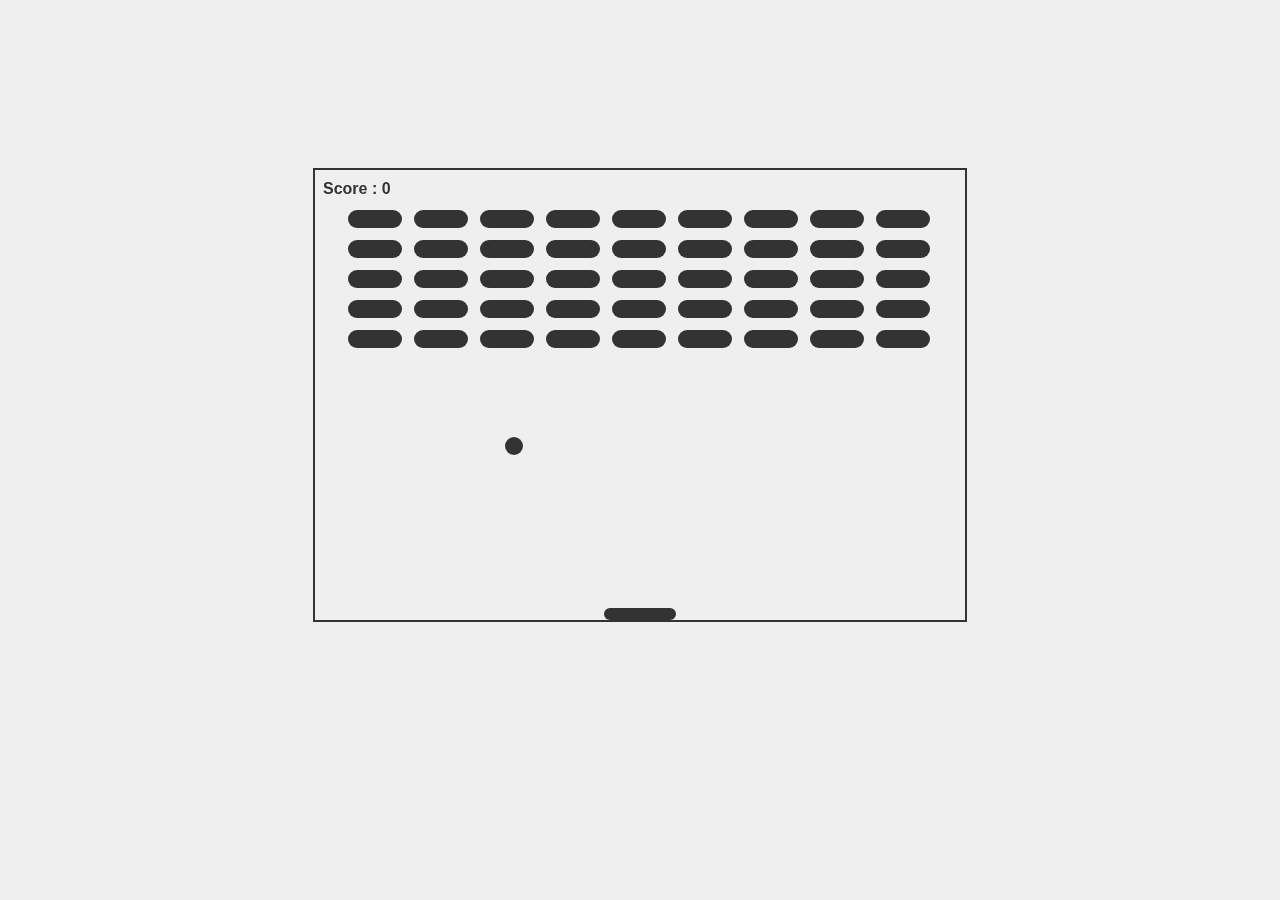
<file: Breakthrough/index.html>
<!DOCTYPE html>
<html lang="en">

<head>
    <meta charset="UTF-8">
    <meta http-equiv="X-UA-Compatible" content="IE=edge">
    <meta name="viewport" content="width=device-width, initial-scale=1.0">
    <link rel="stylesheet" href="style.css">
    <title>Break Out</title>
</head>

<body>

    <canvas id="game" width="650" height="450"></canvas>

    <script src="index.js"></script>
</body>

</html>
</file>
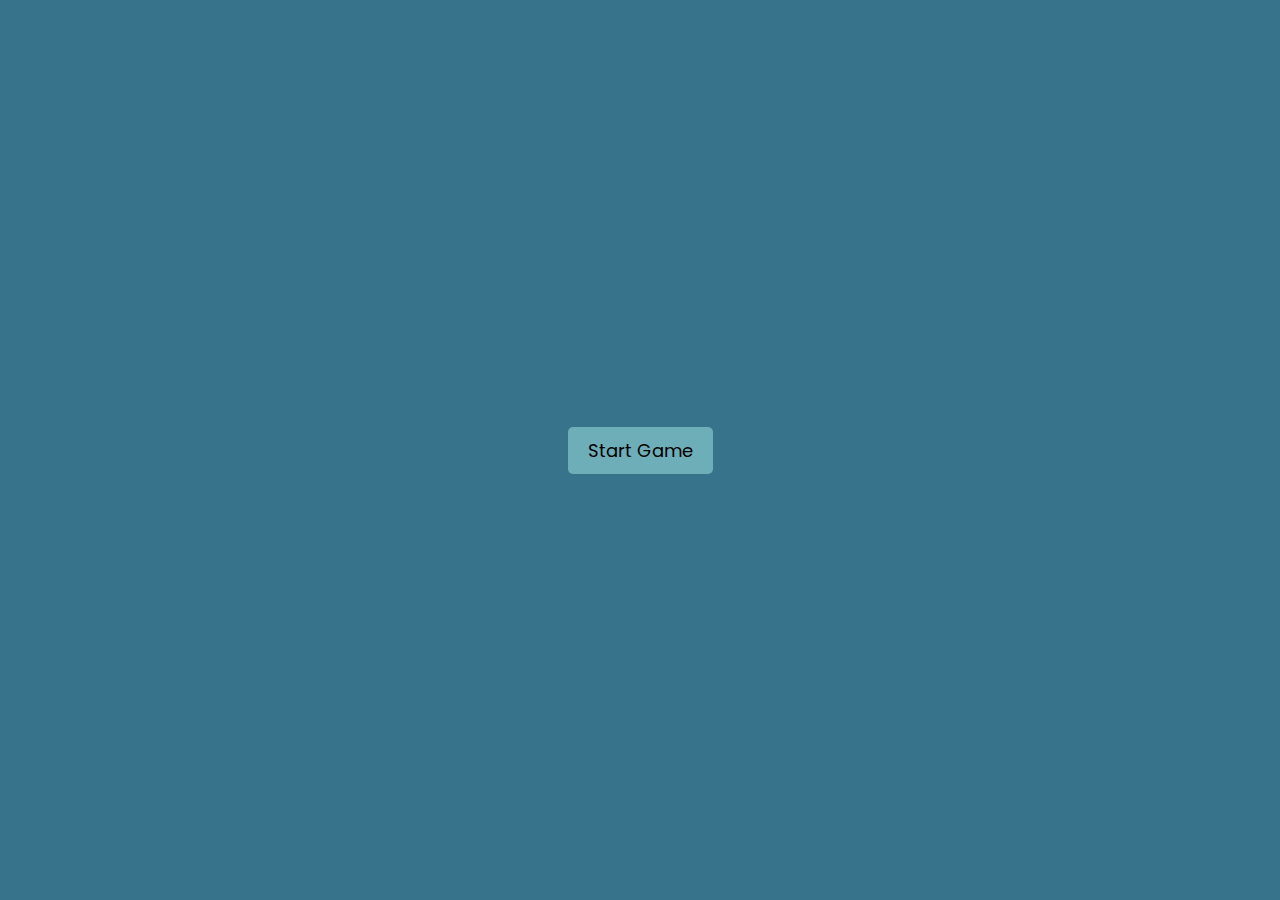
<file: Copy Simon/index.html>
<!DOCTYPE html>
<html lang="en">

<head>
    <meta charset="UTF-8">
    <meta http-equiv="X-UA-Compatible" content="IE=edge">
    <meta name="viewport" content="width=device-width, initial-scale=1.0">
    <link rel="stylesheet" href="style.css">
    <title>Copy Simon</title>
</head>

<body>

    <div class="container">
        <p id="score-result" class="hide">Your Score : 0</p>
        <button id="start-btn">Start Game</button>
    </div>

    <div class="wrapper hide">

        <div class="game">
            <div class="color1 colors"></div>
            <div class="color2 colors"></div>
            <div class="color3 colors"></div>
            <div class="color4 colors"></div>
            <div id="score">00</div>
        </div>

    </div>

    <script src="index.js"></script>

</body>

</html>
</file>
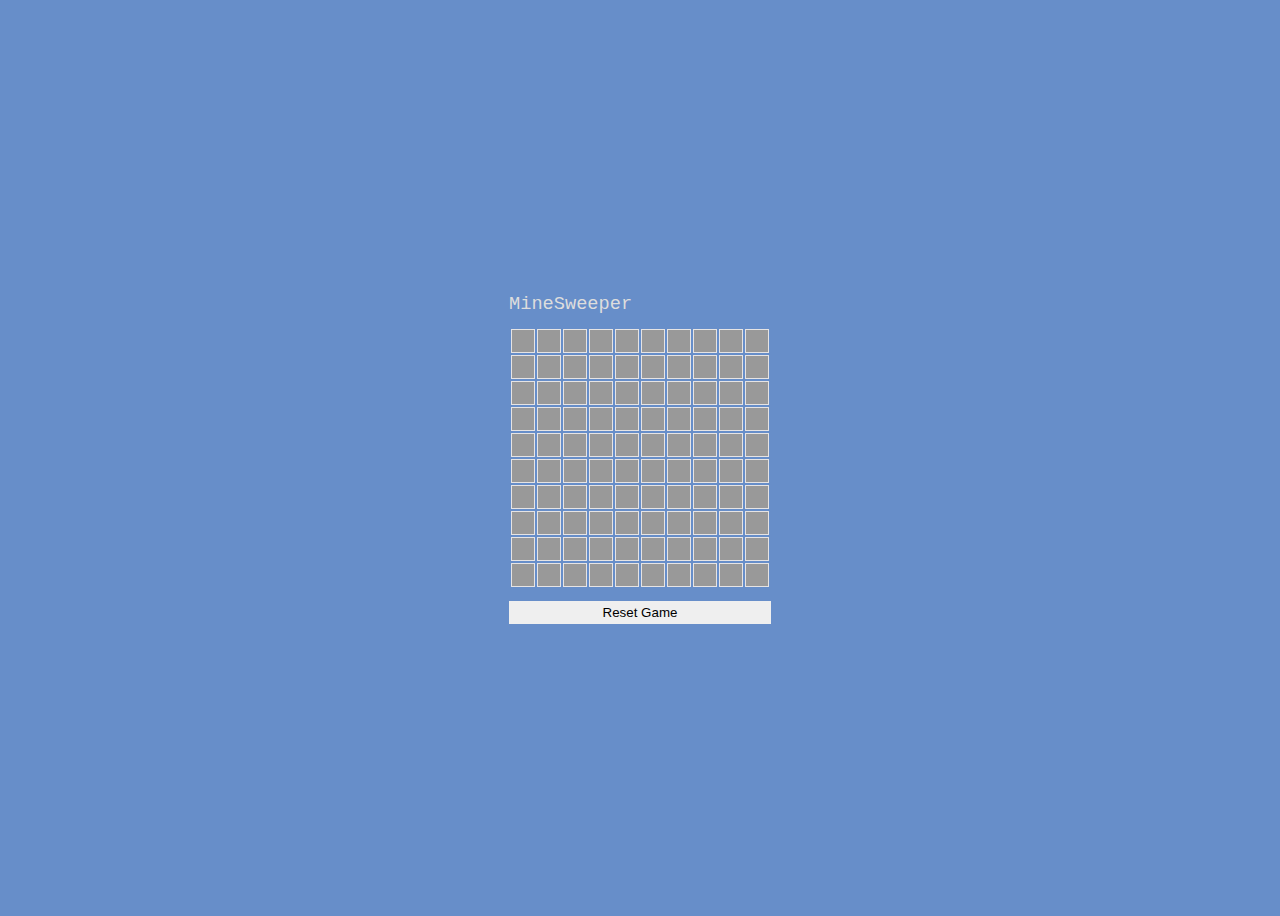
<file: minesweeper/index.html>
<!DOCTYPE html>
<html lang="en">

<head>
    <meta charset="UTF-8">
    <meta http-equiv="X-UA-Compatible" content="IE=edge">
    <meta name="viewport" content="width=device-width, initial-scale=1.0">
    <link rel="stylesheet" href="style.css">
    <title>MineSweeper Game</title>
</head>

<body>

    <h1>MineSweeper</h1>
    <table id="grid"></table>
    <button onclick="generateGrid();">Reset Game</button>

    <script src="index.js"></script>
</body>

</html>
</file>
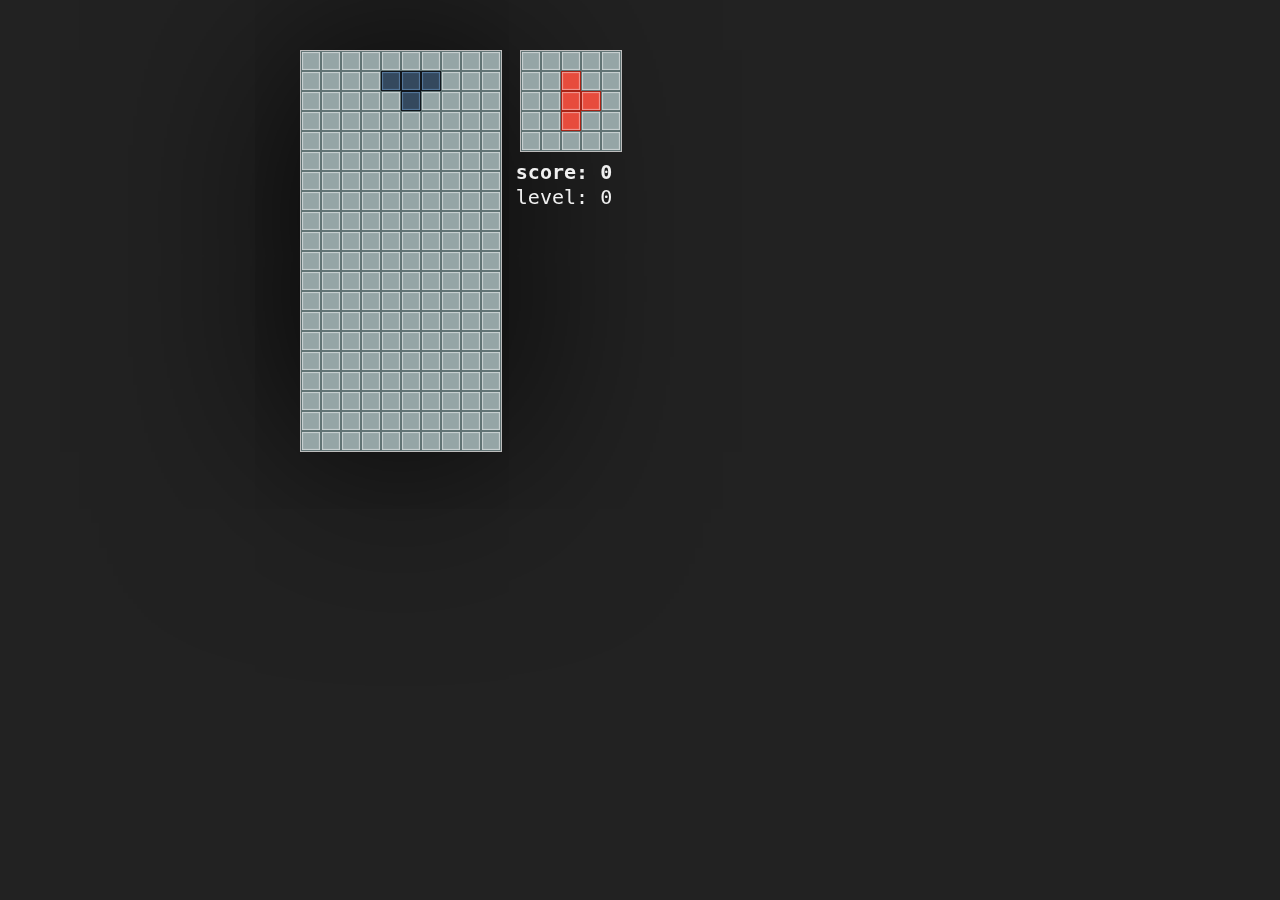
<file: Tetris/index.html>
<!DOCTYPE html>
<html lang="en">
<head>
    <meta charset="UTF-8">
    <meta name="viewport" content="width=device-width, initial-scale=1.0">
    <link rel="stylesheet" href="style.css">
    <script defer src="main.js"></script>
    <title>Tetris</title>
</head>
<body>
    <div id='js-event-counter' class='event-counter'>0</div>

    <div id='js-score' class='score'>0</div>
    
    <div id='js-level' class='level'>0</div>
    
    <div id='js-tetris' class='grid' data-component='grid'></div>
    
    <div id='js-next-piece' class='preview-cells'></div>
    
</body>
</html>
</file>
<file: Breakthrough/style.css>
body{
    height: 100%;
    display: flex;
    align-items: center;
    justify-content: center;
    background-color: #efefef;
}

#game{
    background-color: #653f3f00;
    margin-top: 10rem;
    border: 2px solid #333;
}
</file>
<file: Copy Simon/style.css>
@import url('https://fonts.googleapis.com/css2?family=Poppins:wght@300;400;500;600;700&display=swap');

*{
    margin: 0;
    padding: 0;
    box-sizing: border-box;
    font-family: 'Poppins', sans-serif;
}

body{
    background-color: #37748b;
}

.wrapper{
    background-color: #fff;
    height: 600px;
    width: 600px;
    position: absolute;
    transform: translate(-50%, -50%);
    top: 50%;
    left: 50%;
    border-radius: 8px;
}

.game{
    height: 500px;
    width: 500px;
    background-color: #101010;
    border-radius: 8%;
    position: absolute;
    transform: translate(-50%, -50%);
    top: 50%;
    left: 50%;
}

.colors{
    height: 210px;
    width: 210px;
    position: absolute;
    cursor: pointer;
}

.color1{
    background-color: #006400;
    border-radius: 10px 0 0 0;
    top: 30px;
    left: 30px;
}

.color2{
    background-color: #800000;
    border-radius: 0px 10px 0 0;
    top: 30px;
    right: 30px;
}

.color3{
    background-color: #00008b;
    border-radius: 0 0 10px 0;
    bottom: 30px;
    right: 30px;
}

.color4{
    background-color: #808000;
    border-radius: 0 0 0 10px;
    bottom: 30px;
    left: 30px;
}

.game::before{
    position: absolute;
    content: "";
    background: #101010;
    z-index: 1;
    width: 240px;
    height: 240px;
    transform: translate(-50%, -50%);
    top: 50%;
    left: 50%;
    border-radius: 10%;
}

#score{
    background-color: #fff;
    font-size: 24px;
    position: absolute;
    transform: translate(-50%, -50%);
    top: 50%;
    left: 50%;
    z-index: 1;
    width: 100px;
    height: 80px;
    display: grid;
    place-items: center;
    border-radius: 5px;
}

.container{
    background-color: #37748b;
    position: absolute;
    top: 0;
    height: 100%;
    width: 100%;
    display: flex;
    flex-direction: column;
    align-items: center;
    justify-content: center;
}

.hide{
    display: none;
}

.container button{
    background-color: #6eaeb9;
    font-size: 18px;
    border: none;
    outline: none;
    padding: 10px 20px;
    cursor: pointer;
    border-radius: 5px;
}

.container p{
    font-size: 32px;
    color: #fff;
    margin-bottom: 10px;
}

.container span{
    font-weight: 600;
}
</file>
<file: minesweeper/style.css>
body{
    background-color: #678ec9;
    color: #ddd;
    font-family: courier;
    display: grid;
    align-content: center;
    justify-content: center;
    height: 100vh;
    overflow: hidden;
}

h1{
    font-size: 14pt;
    font-weight: normal;
}

#grid{
    margin-left: auto;
    margin-right: auto;
}

#grid tr td{
    border: 1px solid #e6e4e4;
    background-color: #999;
    width: 20px;
    height: 20px;
    text-align: center;
}

#grid tr td.active{
    background-color: #333;
}

#grid tr td.mine{
    background-color: #e70a0a;
}

button{
    margin: 12px 0;
    padding: 4px 0;
    border: none;
    outline: none;
    cursor: pointer;
}
</file>
<file: Tetris/style.css>
*,
*:after,
*:before {
  -moz-box-sizing: border-box;
  -webkit-box-sizing: border-box;
  box-sizing: border-box;
  background-repeat: no-repeat;
  position: relative;
}

/* needs to correspond to piece.js */
.white {
  background-color: #f0f0f0;
  border: 1px solid #bdbdbd;
  box-shadow: inset 0 0 1px 1px white;
}

.blue {
  background-color: #3498db;
  border: 1px solid #196090;
  box-shadow: inset 0 0 1px 1px #8bc4ea;
}

.yellow {
  background-color: #f1c40f;
  border: 1px solid #927608;
  box-shadow: inset 0 0 1px 1px #f7dc6f;
}

.green {
  background-color: #2ecc71;
  border: 1px solid #1b7943;
  box-shadow: inset 0 0 1px 1px #7ee2a8;
}

.red {
  background-color: #e74c3c;
  border: 1px solid #a82315;
  box-shadow: inset 0 0 1px 1px #f29f97;
}

.grey {
  background-color: #95a5a6;
  border: 1px solid #617374;
  box-shadow: inset 0 0 1px 1px #ccd4d5;
}

.black {
  background-color: #34495e;
  border: 1px solid #10161c;
  box-shadow: inset 0 0 1px 1px #587ca0;
}

.purple {
  background-color: #9b59b6;
  border: 1px solid #623475;
  box-shadow: inset 0 0 1px 1px #c6a0d5;
}

.white {
  background-color: #ecf0f1;
  border: 1px solid #b1c2c6;
  box-shadow: inset 0 0 1px 1px white;
}

.orange {
  background-color: #e67e22;
  border: 1px solid #924d10;
  box-shadow: inset 0 0 1px 1px #f0b37e;
}

.turquoise {
  background-color: #1abc9c;
  border: 1px solid #0e6252;
  box-shadow: inset 0 0 1px 1px #55e7ca;
}

body {
  background-color: #222;
}

.event-counter {
  width: 202px;
  height: 20px;
  margin: 20px auto;
  font-size: 10px;
  text-align: center;
  color: #f0f0f0;
  opacity: 0;
}

.score,
.level {
  position: fixed;
  left: 463px;
  z-index: 1;
  width: 202px;
  height: 40px;
  margin: 10px auto;
  font-size: 20px;
  text-align: center;
  font-family: Consolas, monaco, monospace;
  color: #f0f0f0;
}

.score {
  top: 150px;
  font-weight: bold;
}
.score:before {
  content: "score: ";
}

.level {
  top: 175px;
}
.level:before {
  content: "level: ";
}

.grid {
  width: 202px;
  height: 402px;
  position: fixed;
  top: 50px;
  left: 300px;
  border: 1px solid #bdbdbd;
  box-shadow: 0 0 200px 0 #000;
}

.preview-cells {
  width: 102px;
  height: 102px;
  position: fixed;
  top: 50px;
  left: 520px;
  border: 1px solid #bdbdbd;
}

.cell {
  width: 20px;
  height: 20px;
  display: block;
  float: left;
}
</file>
